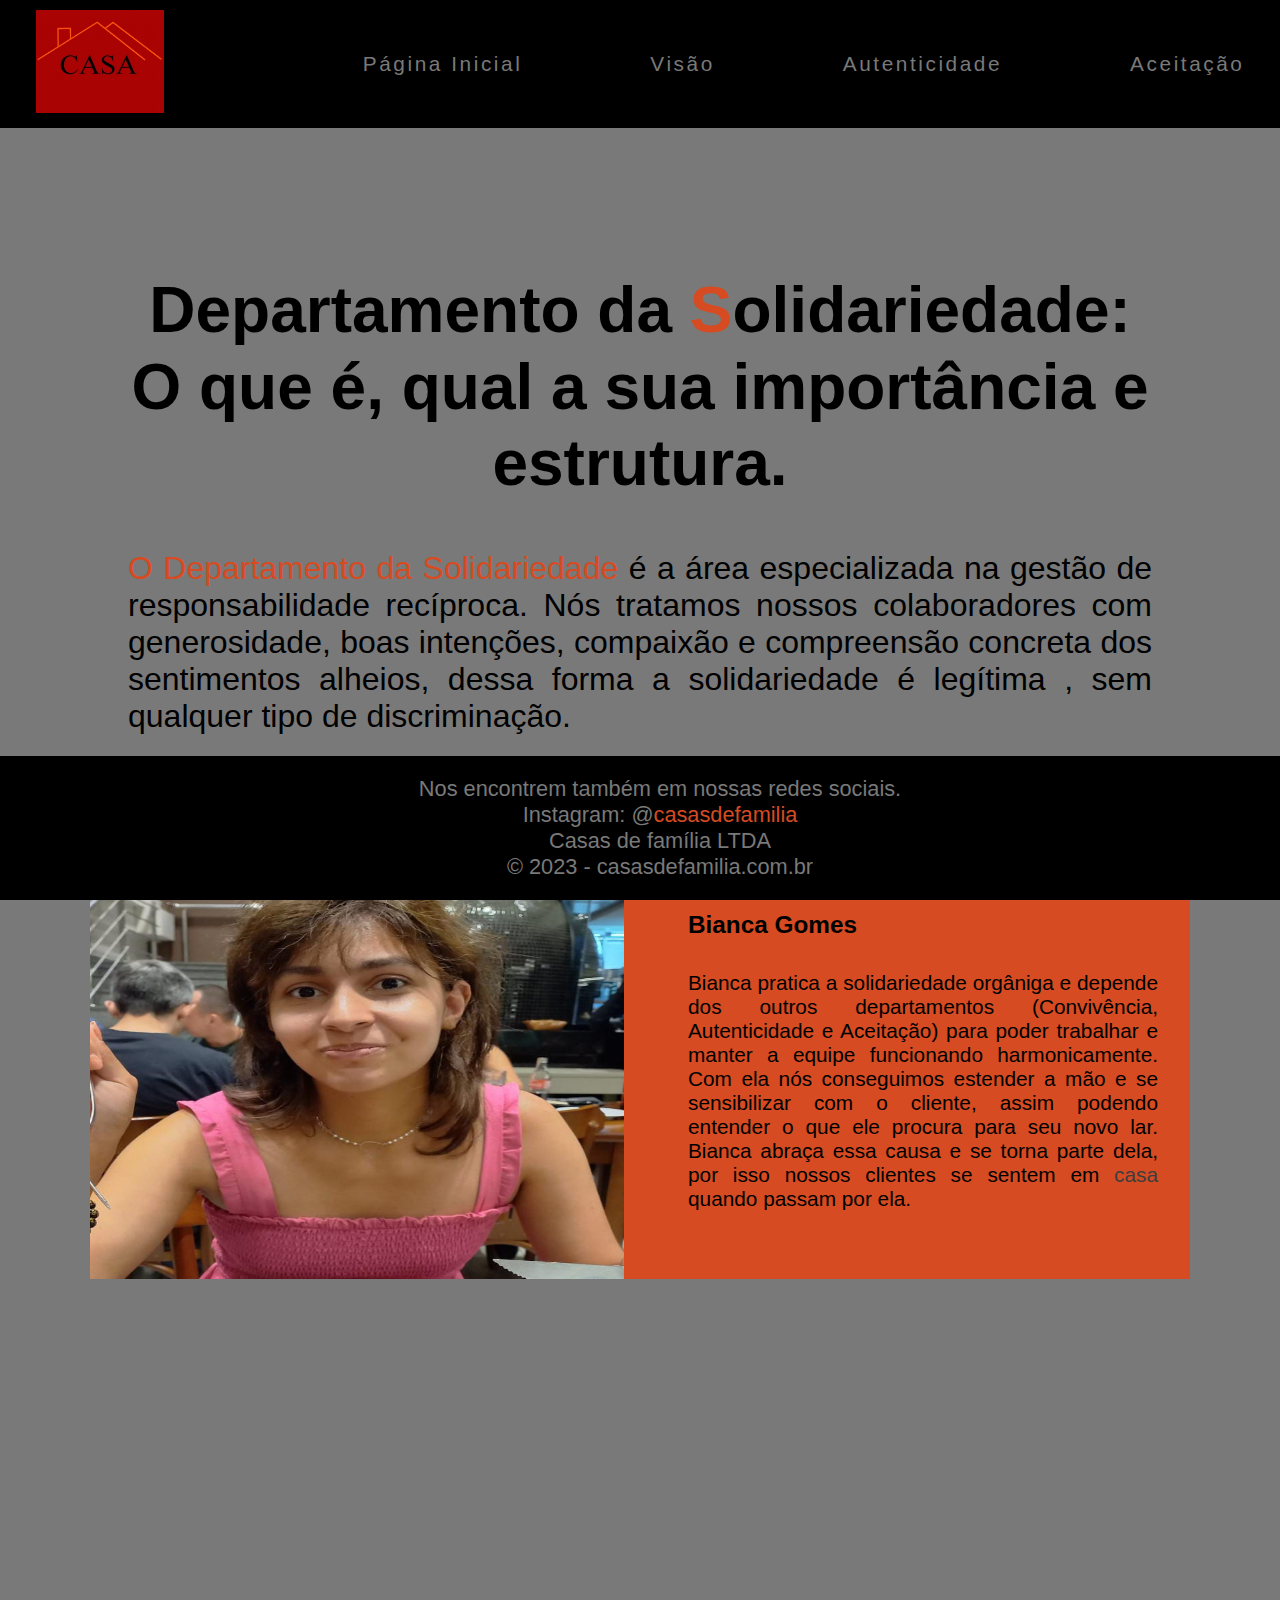
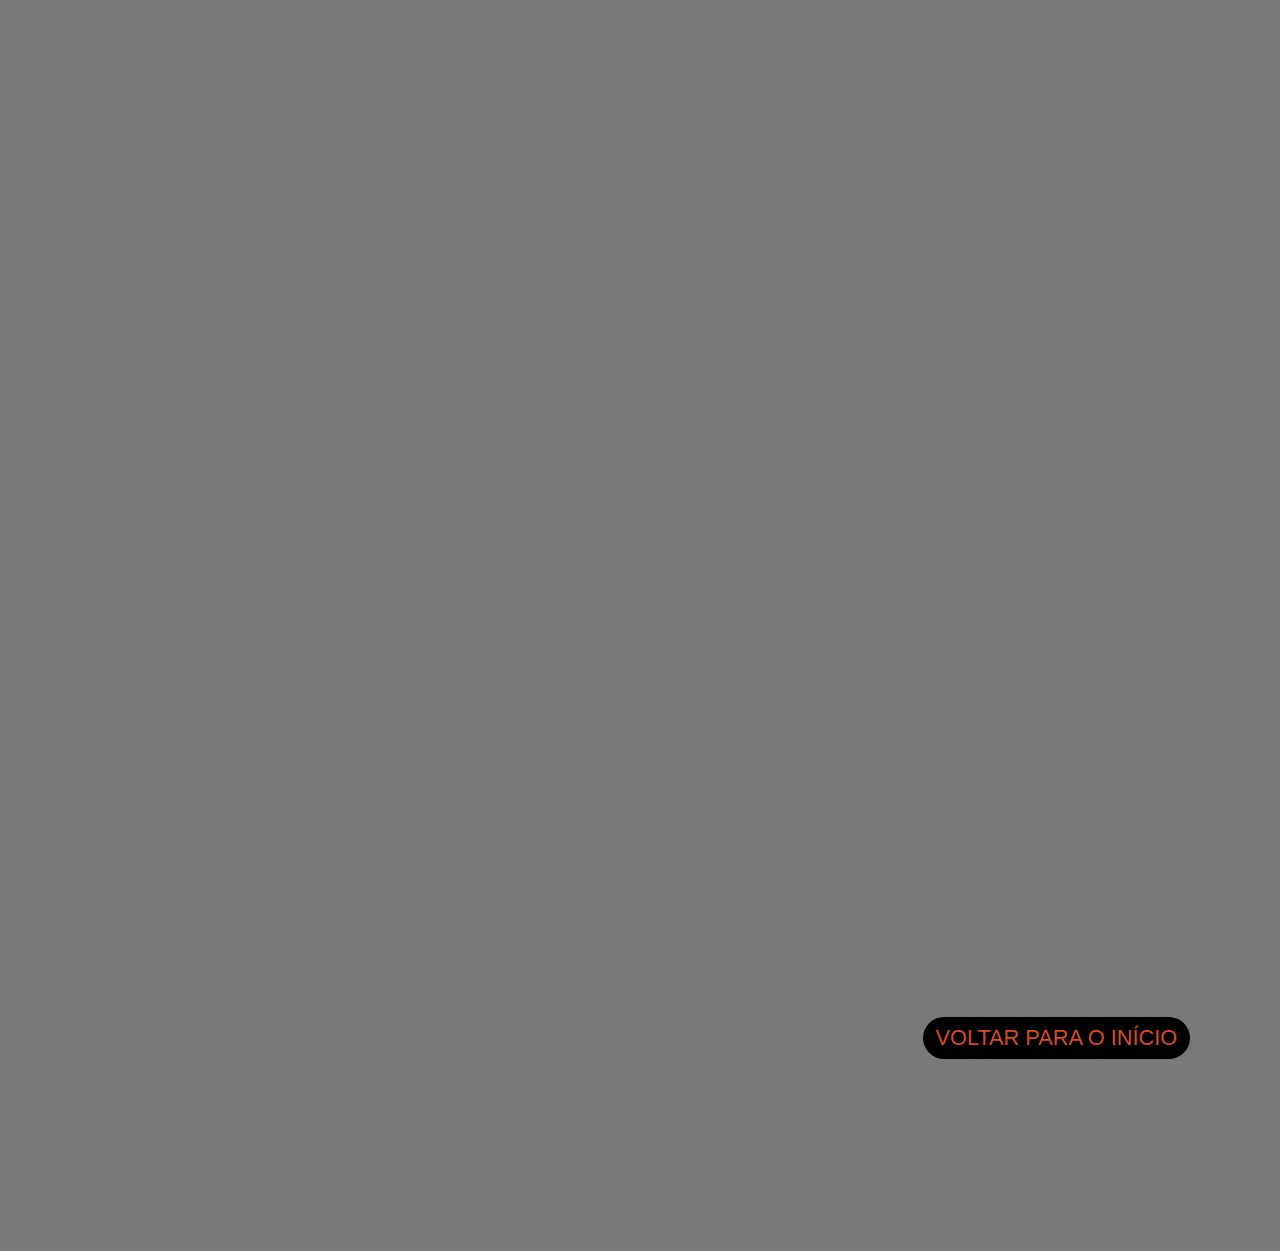
<file: index.html>
<!DOCTYPE html>
<html lang="pt-br">

<head>

    <script src="https://unpkg.com/aos@2.3.1/dist/aos.js"></script>

    <link href="https://fonts.googleapis.com/css2?family=Oswald&display=swap" rel="style
    sheet">

    <link href="https://unpkg.com/aos@2.3.1/dist/aos.css" rel="stylesheet">


    <link rel="icon" href="img/icon.jpg">
    <link rel="stylesheet" href="style.css">
    <meta charset="UTF-8">
    <meta http-equiv="X-UA-Compatible" content="IE=edge">
    <meta name="viewport" content="width=device-width, initial-scale=1.0">
    <title>Família Gomes</title>
</head>

<body>

    <header>
        <nav>

            <a class="logo" href=""> <img
                    src="img/casa.jpg.jpeg"
                    alt=""></a>

            <ul class="nav-list">
                <li><a href="HomePage">Página Inicial</a></li>
                <li><a href="Rafael">Visão</a></li>
                <li><a href="Evelyn">Autenticidade</a></li>
                <li><a href="Marco">Aceitação</a></li>
            </ul>

        </nav>

    </header>

    <header class="main-header">

        <h1>Departamento da <span>S</span>olidariedade: O que é, qual a sua importância e estrutura.</h1>

        <p><span>O Departamento da Solidariedade</span> é a área especializada na gestão de responsabilidade recíproca.
            Nós tratamos nossos colaboradores com generosidade, boas intenções, compaixão e compreensão concreta dos
            sentimentos alheios, dessa forma a solidariedade é legítima , sem qualquer tipo de
            discriminação.</p>

    </header>

    <main class="container">

        <section class="card">

            <img src="img/bia.jpg.jpeg" alt="imagem de Bia">

            <div>
                <h3>Bianca Gomes</h3>
                <p class="text"> Bianca pratica a solidariedade orgâniga e depende dos outros departamentos
                    (Convivência,
                    Autenticidade e Aceitação) para poder trabalhar e manter a equipe funcionando harmonicamente. Com
                    ela nós conseguimos estender a mão e se sensibilizar com o cliente, assim podendo entender o que ele
                    procura para seu novo lar. Bianca abraça essa causa e se torna parte dela, por isso nossos clientes
                    se sentem em <span class="home">casa</span> quando passam por ela. </p>

            </div>

        </section>

        <section class="card" data-aos="fade-left">

            <img src="img/igor.jpg.jpeg" alt="">

            <div>
                <h3>Igor Wilbert</h3>
                <p class="text">Igor é responsável pela solidariedade mecânica, ele divide as tarefas das equipes e nos
                    informa nossas funções. Conhecendo as diferenças e limitaçôes de todos, ele sabe exatamente onde
                    encaixar cada membro de nossa equipe e por isso que ele tem um laço muito forte de amizade com todos
                    os departamentos, fazendo todos trabalharem de forma produtiva, digna e respeitosa.</p>

            </div>

        </section>

        <section class="card" data-aos="fade-right">

            <img src="img/tonho.jpg.jpeg" alt="">

            <div>
                <h3>Antônio Gomes</h3>
                <p class="text">Responsável por cuidar da Misa e manter todos os brinquedos da empresa organizados.
                    Antônio é uma pessoa
                    que sempre anda sorridente pelos corredores da empresa, trazendo felicidade para todos os que passam
                    por ele, incluindo nossos clientes. Ele deixa evidente o que é se sentir em <span
                        class="home">casa</span> quando está presente, sempre que algum colega precisa de motivação, ele
                    está lá para fazelos sorrir e lembra-los de que são uma familía. </p>

            </div>

        </section>

        <section class="card" data-aos="fade-left">

            <img src="img/misa.jpg.jpeg" alt="">

            <div>
                <h3>Misa Gomes Wilbert</h3>
                <p class="text">Misa o porquinho da india é o pet da empresa, apesar do nome "feminino", Misa é Macho.
                    Responsável pela
                    recepção dos clientes e acalmar nossos funcionários, Misa se mantem sempre alegre e comilão. Anda
                    sempre pelos corredores pedindo cenoura, feno e carinho. Todos nós adoramos a Misa, nosso pequeno
                    porquinho da india de genêro fluído. </p>

            </div>

        </section>


        <div class="botao">
            <a href="index.html" class="btn"> VOLTAR PARA O INÍCIO</a>
        </div>

        <script>
            AOS.init();
          </script>  

</body>


<br><br><br><br><br><br><br><br>
<!--Rodapé-->

<footer>

    <p>Nos encontrem também em nossas redes sociais.</p>
    <p>Instagram: @<span>casasdefamilia</span></p>
    <p>Casas de família LTDA</p>
    <p>© 2023 - <a href="bianca.html">casasdefamilia.com.br</a></p>



</footer>

</html>
</file>
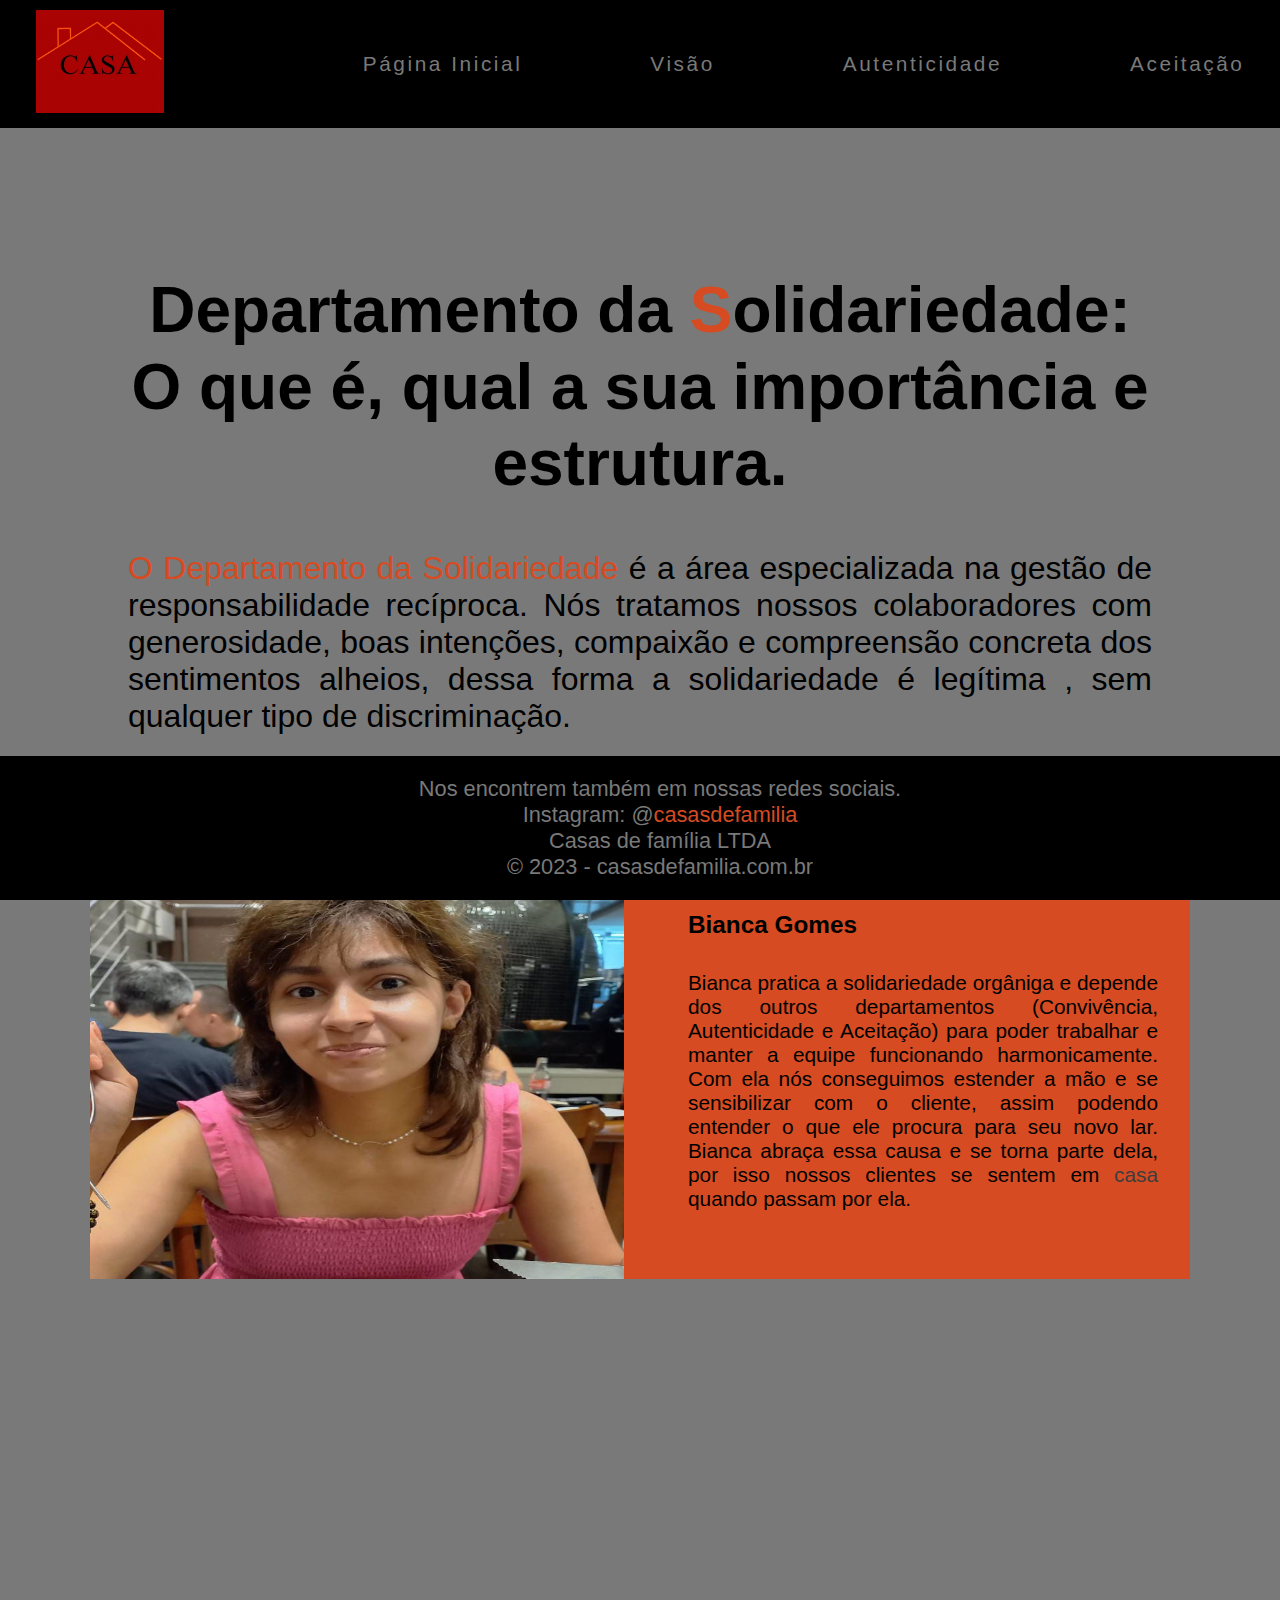
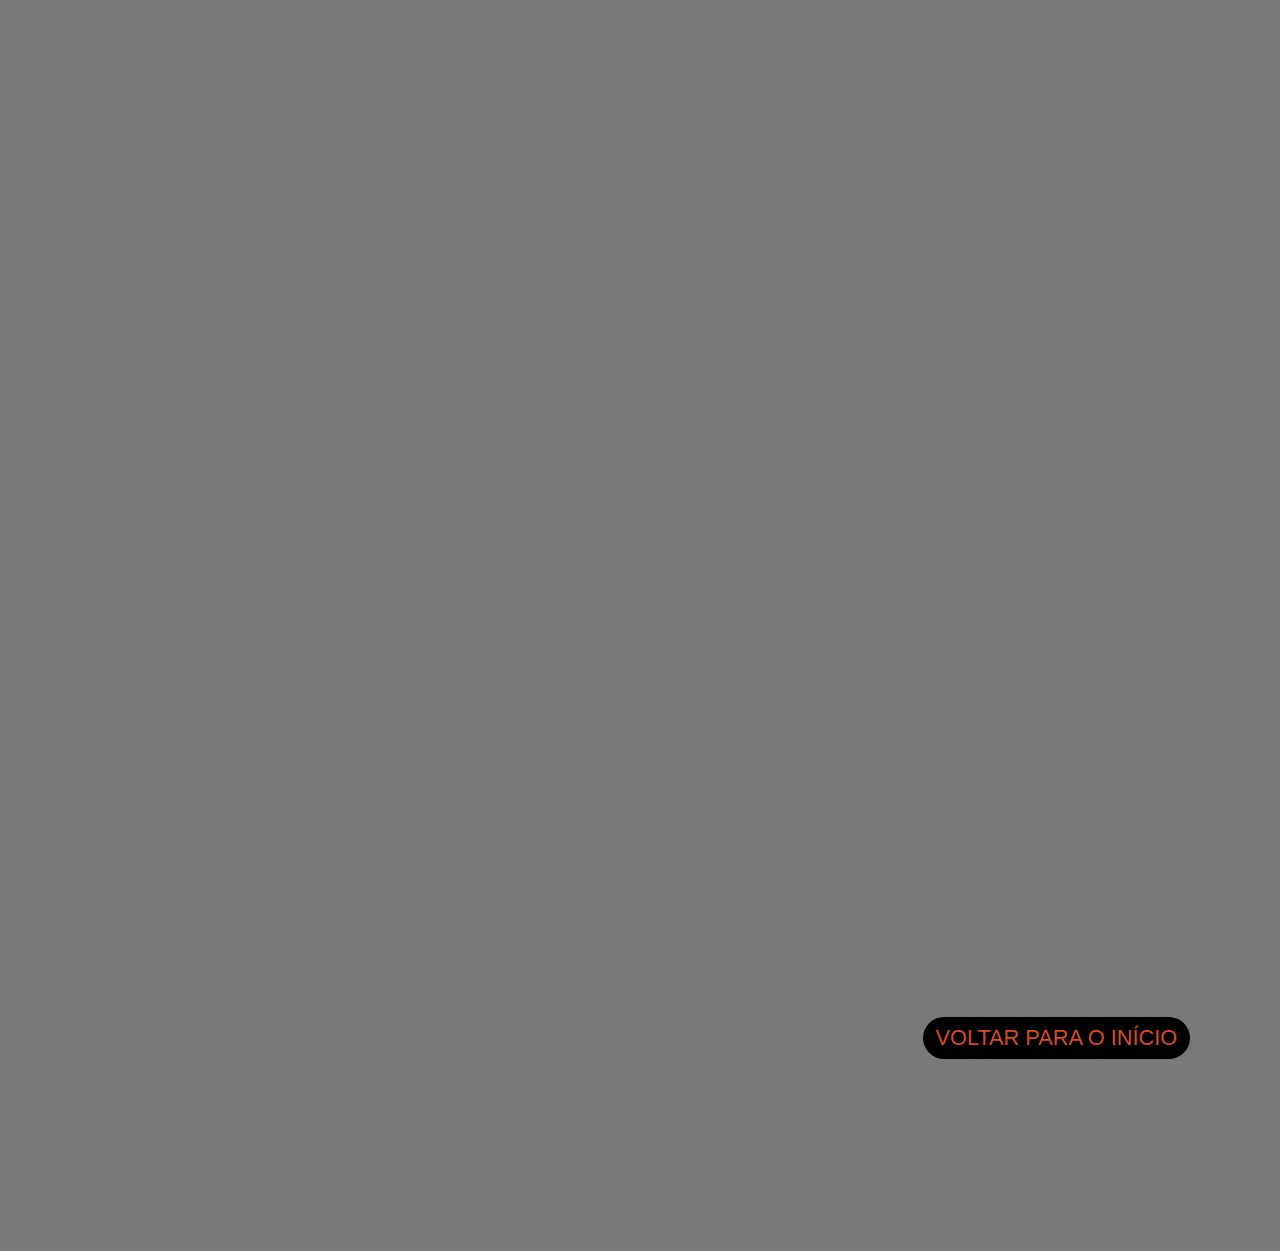
<file: bianca.html>
<!DOCTYPE html>
<html lang="pt-br">

<head>

    <script src="https://unpkg.com/aos@2.3.1/dist/aos.js"></script>

    <link href="https://fonts.googleapis.com/css2?family=Oswald&display=swap" rel="style
    sheet">

    <link href="https://unpkg.com/aos@2.3.1/dist/aos.css" rel="stylesheet">


    <link rel="icon" href="img/icon.jpg">
    <link rel="stylesheet" href="style.css">
    <meta charset="UTF-8">
    <meta http-equiv="X-UA-Compatible" content="IE=edge">
    <meta name="viewport" content="width=device-width, initial-scale=1.0">
    <title>Família Gomes</title>
</head>

<body>

    <header>
        <nav>

            <a class="logo" href=""> <img
                    src="img/casa.jpg.jpeg"
                    alt=""></a>

            <ul class="nav-list">
                <li><a href="HomePage">Página Inicial</a></li>
                <li><a href="Rafael">Visão</a></li>
                <li><a href="Evelyn">Autenticidade</a></li>
                <li><a href="Marco">Aceitação</a></li>
            </ul>

        </nav>

    </header>

    <header class="main-header">

        <h1>Departamento da <span>S</span>olidariedade: O que é, qual a sua importância e estrutura.</h1>

        <p><span>O Departamento da Solidariedade</span> é a área especializada na gestão de responsabilidade recíproca.
            Nós tratamos nossos colaboradores com generosidade, boas intenções, compaixão e compreensão concreta dos
            sentimentos alheios, dessa forma a solidariedade é legítima , sem qualquer tipo de
            discriminação.</p>

    </header>

    <main class="container">

        <section class="card">

            <img src="img/bia.jpg.jpeg" alt="imagem de Bia">

            <div>
                <h3>Bianca Gomes</h3>
                <p class="text"> Bianca pratica a solidariedade orgâniga e depende dos outros departamentos
                    (Convivência,
                    Autenticidade e Aceitação) para poder trabalhar e manter a equipe funcionando harmonicamente. Com
                    ela nós conseguimos estender a mão e se sensibilizar com o cliente, assim podendo entender o que ele
                    procura para seu novo lar. Bianca abraça essa causa e se torna parte dela, por isso nossos clientes
                    se sentem em <span class="home">casa</span> quando passam por ela. </p>

            </div>

        </section>

        <section class="card" data-aos="fade-left">

            <img src="img/igor.jpg.jpeg" alt="">

            <div>
                <h3>Igor Wilbert</h3>
                <p class="text">Igor é responsável pela solidariedade mecânica, ele divide as tarefas das equipes e nos
                    informa nossas funções. Conhecendo as diferenças e limitaçôes de todos, ele sabe exatamente onde
                    encaixar cada membro de nossa equipe e por isso que ele tem um laço muito forte de amizade com todos
                    os departamentos, fazendo todos trabalharem de forma produtiva, digna e respeitosa.</p>

            </div>

        </section>

        <section class="card" data-aos="fade-right">

            <img src="img/tonho.jpg.jpeg" alt="">

            <div>
                <h3>Antônio Gomes</h3>
                <p class="text">Responsável por cuidar da Misa e manter todos os brinquedos da empresa organizados.
                    Antônio é uma pessoa
                    que sempre anda sorridente pelos corredores da empresa, trazendo felicidade para todos os que passam
                    por ele, incluindo nossos clientes. Ele deixa evidente o que é se sentir em <span
                        class="home">casa</span> quando está presente, sempre que algum colega precisa de motivação, ele
                    está lá para fazelos sorrir e lembra-los de que são uma familía. </p>

            </div>

        </section>

        <section class="card" data-aos="fade-left">

            <img src="img/misa.jpg.jpeg" alt="">

            <div>
                <h3>Misa Gomes Wilbert</h3>
                <p class="text">Misa o porquinho da india é o pet da empresa, apesar do nome "feminino", Misa é Macho.
                    Responsável pela
                    recepção dos clientes e acalmar nossos funcionários, Misa se mantem sempre alegre e comilão. Anda
                    sempre pelos corredores pedindo cenoura, feno e carinho. Todos nós adoramos a Misa, nosso pequeno
                    porquinho da india de genêro fluído. </p>

            </div>

        </section>


        <div class="botao">
            <a href="bianca.html" class="btn"> VOLTAR PARA O INÍCIO</a>
        </div>

        <script>
            AOS.init();
          </script>  

</body>


<br><br><br><br><br><br><br><br>
<!--Rodapé-->

<footer>

    <p>Nos encontrem também em nossas redes sociais.</p>
    <p>Instagram: @<span>casasdefamilia</span></p>
    <p>Casas de família LTDA</p>
    <p>© 2023 - <a href="bianca.html">casasdefamilia.com.br</a></p>



</footer>

</html>
</file>
<file: style.css>
@charset "utf-8";
@import url('https://fonts.googleapis.com/css2?family= Sassy+Frass & display família= Oswald:wght@200 & swap');

* {
    padding: 0;
    margin: 0;
}

body {
    background: #797979;
    font-family: 'Oswald', sans-serif;
    font-size: 1.3rem;
    
}

a{
    color: #797979;
    text-decoration: none;
    transition: 0.3s;
}

a:hover{
    opacity: 0.4;
}

img {
    width: 100%;
    height: 8vw;
}

nav {

    background: #000;
    height: 10vw;
    display: flex;
    justify-content: space-around;
    align-items: center;
    font-family: 'Franklin Gothic Medium', 'Arial Narrow', Arial, sans-serif;
}

.nav-list{
    list-style: none;
    display: flex;
}

@media(max-width:999px){
    body{
        overflow-x: hidden;
    }
    .nav-list{
        position: absolute;
        top: 8vw;
        right: 0;
        width: 50vw;
        height: 92vw;
        background: #797979;
        flex-direction: column;
        align-items: center;
        justify-content: space-around;
        transform: translateX(100%);
        transition: transform 0.3s ease-in;
    }

    .nav-list li{
        margin-left: 0;
        opacity: 0;
    }
}

.nav-list li{
    letter-spacing: 0.2vw;
    margin-left: 10vw;
}

.nav-list.active{
    transform: translateX(0);
}

span{
    color: #d64b21;
}

.home{
    color: #3d3d3d;
}

.main-header{
    height: 55vh;/*vh se baseia no tamanho da tela*/
    padding: 8rem;
    display: flex;/*para organizar o conteúdo*/
    flex-direction: column;
    align-items: center;
    justify-content: center;
    text-align: center;
    
}

.main-header h1{
    font-size: 4rem;
    margin-bottom: 3rem;
    line-height: 1.2;
}

.main-header p{
    font-size: 2rem;
    text-align: justify;
}

.text{
    text-align: justify;
}

.container{
    max-width: 1100px;
    margin: auto;
    overflow: auto;/* para nao transbordar do container*/
    padding: 0 2rem;
}

img{
    width: 100%;
}

.card{
    display: grid;/*aplicando sessoes para trabalhar com as ferramentas do lealt grid*/
    grid-template-columns:repeat(2, 1fr); /*;para organizar a grade em colunas/* fr signica fração, quer dizer uma unidade/parte da coluna*/
    grid-gap: 2rem;
    margin-bottom: 2rem;
    background: #d64b21 ;
 }
 
 .card h3{
     margin-bottom: 2rem;
 }
 
 .card img{
     height: 400px;
 }
 
 .card>div{
     padding: 2rem;
 } 
 
 .card:nth-child(even) img{
     order: 2;
 }

 .botao{
    text-align:right;

}

.btn{
    display: inline-block;
    background: #000;
    color: #d64b21;
    padding: 0.6vw 1.0vw;
    margin-top: 0.8vw;
    cursor: pointer;
    font-size: 1.7vw;
    border-radius: 25px;
    
}

.btn:hover{
    opacity: 0.7;
}

footer{
    display: block;
    position: fixed;
    width: 100%;
    bottom: 0vh;
    left: 0;
    background-color: #000;
    text-align: center;
    padding: 20px;
    font-size: 1.7vw;
    color: #797979;

}
</file>
